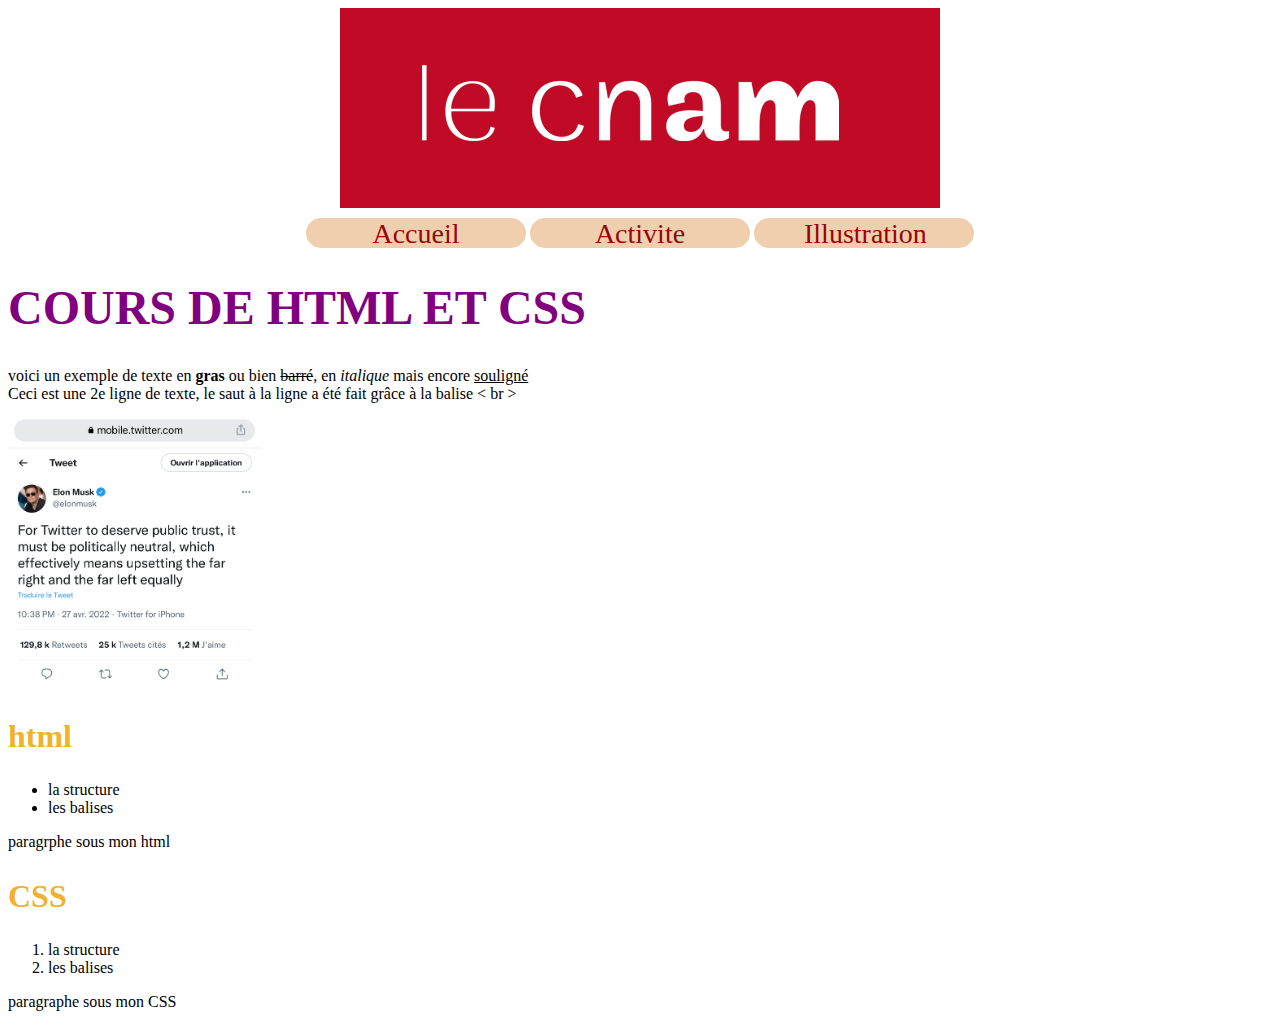
<file: index.html>
<!doctype html>
	<html>
	<head><title> création de page</title><!-- mon commentaire-->
	<link rel= "stylesheet"href="feuille_style.css">
	</head>
	
	<body>
	
	<header>
	<div id="banniere"></div>
	</header>
	
	
	
	<ul id="nav">
		<li><a href = "index.html">Accueil</a></li>
		<li><a href="activite.html">Activite</a></li>
		<li><a href="illustration.html">Illustration</a></li>
	</ul>


	<h1> COURS DE HTML ET CSS </h1>
	<p>voici un exemple de texte en <b>gras</b> ou bien <s>barré</s>, en <em>italique</em> mais encore <u>souligné</u> </br> <!-- </br> est une balise orpheline -->
        Ceci est une 2e ligne de texte, le saut à la ligne a été fait grâce à la balise < br >
        </p>
	

	
	<img src="IMG_6634.jpg" alt="un post elon musk">
	
	<h2>html</h2>
	<ul><!--ul=unordered list la puce est un point-->
		<li> la structure</li>
		<li> les balises</li></ul>
	
	<p>paragrphe sous mon html</p>
	
	
	<h2>CSS</h2>
	<ol><!--ol= ordered list la puce est un chiffre -->
		<li> la structure</li>
		<li> les balises</li></ol>
	
	<p> paragraphe sous mon CSS</p>
	
	
	
	</body>
	
	
	
	
	
	
	</html>
</file>
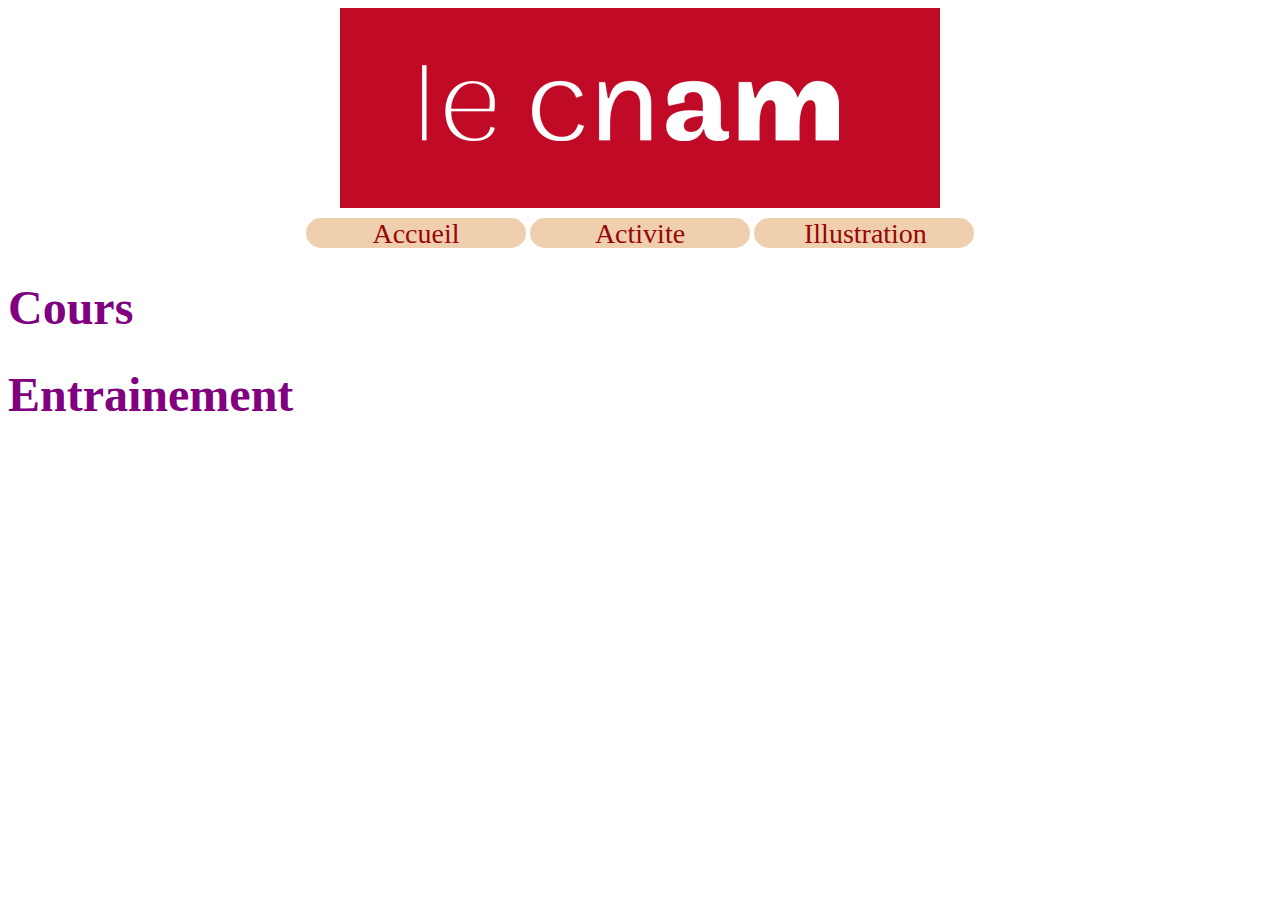
<file: activite.html>
<!doctype html>
	<html>
	<head><title> création de la 2eme page </title><!-- mon commentaire-->
	<link rel= "stylesheet"href="feuille_style.css">
	</head>
	<body>
	<header>
	<div id="banniere"></div>
	</header>
	
	
	<ul id="nav">
	<li><a href = "index.html">Accueil</a></li>
	<li><a href="activite.html">Activite</a></li>
	<li><a href="illustration.html">Illustration</a></li>

	</ul>

	
	<h1> Cours</h1>
	<h1> Entrainement</h1>
	</body>
	</html>
</file>
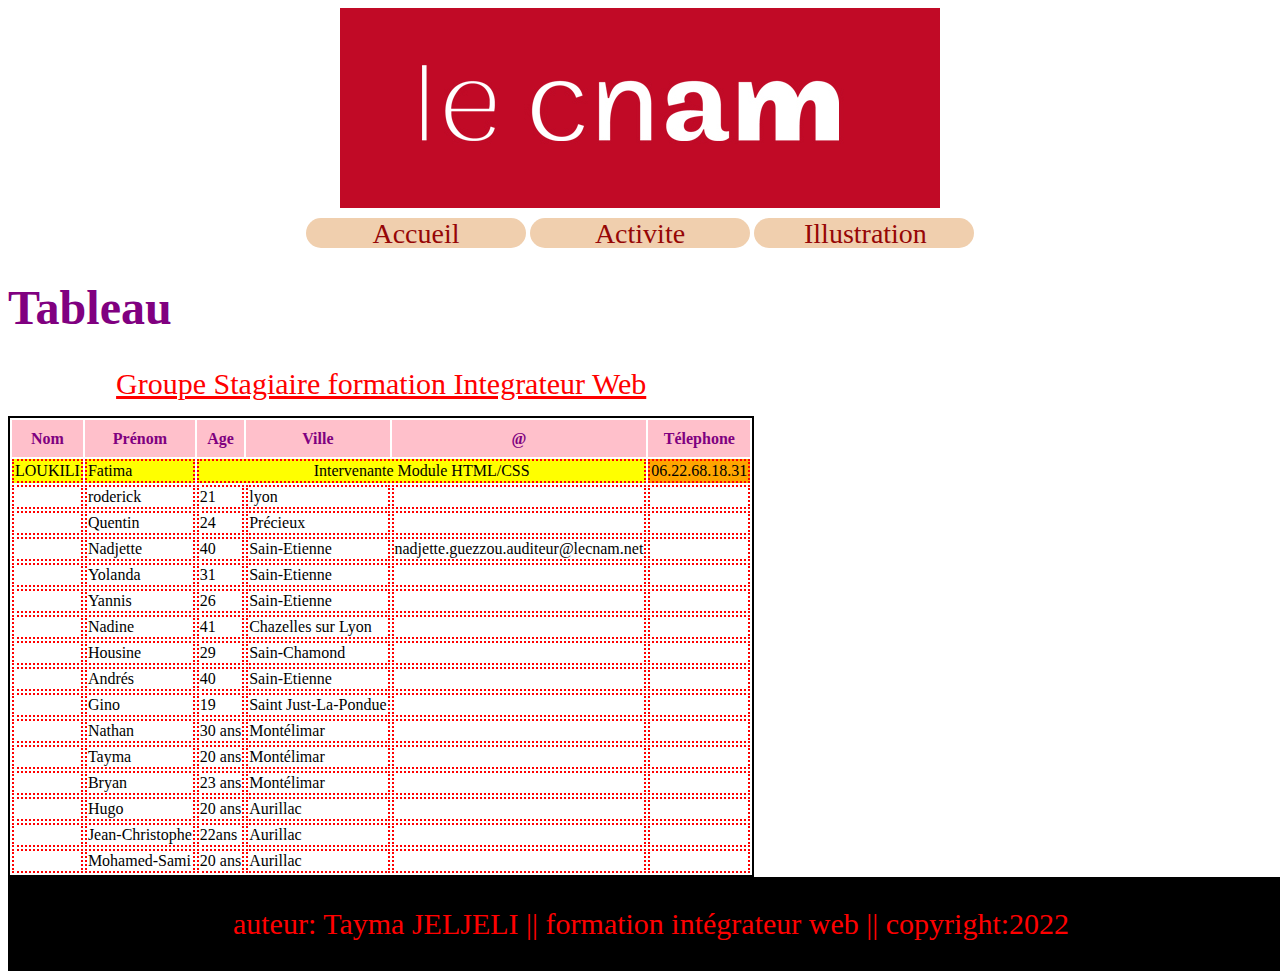
<file: illustration.html>
<!doctype html>
	<html>
	<head><title> création de la 3eme page </title><!-- mon commentaire-->
	<link rel= "stylesheet"href="feuille_style.css">
	</head>
	<body>
	<header>
	<div id="banniere"></div>
	</header>
	
	<ul id="nav">
	<li><a href = "index.html">Accueil</a></li>
	<li><a href="activite.html">Activite</a></li>
	<li><a href="illustration.html">Illustration</a></li>

	</ul>

	<h1> Tableau</h1>
	<table>
	<caption> Groupe Stagiaire formation Integrateur Web</caption>
	
    <tr> <!--on ajoute une ligne horizontale-->
	
	             <th> Nom </th> <!-- on ajoute une cellule (colonne)-->
	             <th> Prénom </th>
				 <th> Age </th>
				 <th> Ville </th>
				 <th> @</th>
				 <th> Télephone </th>
	</tr>			 


	 <tr>        <td id="interv">LOUKILI</td>
                 <td id="interv">Fatima</td>
                 <td id="interv"colspan="3" style="text-align: center">Intervenante Module HTML/CSS</td>
                 <td id="tel">06.22.68.18.31</td>
    </tr>
			 
			 
	<tr>         <td>  </td>
	             <td>roderick</td>
				 <td>21 </td>
				 <td>lyon</td>
				 <td></td>
				 <td></td>
		   </tr>		
	
	<tr>         <td></td>
	             <td> Quentin </td>
				 <td>24</td>
				 <td>Précieux</td>
				 <td></td>
				 <td></td>
		</tr>		
		
		<tr>     <td> </td>
	             <td> Nadjette</td>
				 <td>40</td>
				 <td>Sain-Etienne</td>
				 <td>nadjette.guezzou.auditeur@lecnam.net</td>
				 <td></td>
		   </tr>		
		
		<tr>     <td></td>
	             <td> Yolanda</td>
				 <td>31</td>
				 <td>Sain-Etienne</td>
				 <td></td>
				 <td></td>
		</tr>		
		
		<tr>     <td></td>
	             <td> Yannis </td>
				 <td>26</td>
				 <td>Sain-Etienne</td>
				 <td></td>
				 <td></td>
		</tr>		
		
		<tr>     <td></td>
	             <td> Nadine</td>
				 <td>41</td>
				 <td>Chazelles sur Lyon </td>
				 <td></td>
				 <td></td>
		</tr>		
		
		<tr>     <td></td>
	             <td> Housine </td>
				 <td> 29</td>
				 <td>Sain-Chamond</td>
				 <td></td>
				 <td></td>
		</tr>		
	
	<tr>         <td></td>
	             <td> Andrés </td>
				 <td>40</td>
				 <td>Sain-Etienne</td>
				 <td></td>
				 <td></td>
		</tr>		
		
		<tr>     <td></td>
	             <td> Gino </td>
				 <td>19</td>
				 <td>Saint Just-La-Pondue </td>
				 <td></td>
				 <td></td>
		</tr>		
		
		<tr>     <td></td>
	             <td>Nathan</td>
				 <td>30 ans </td>
				 <td>Montélimar</td>
				 <td></td>
				 <td></td>
		</tr>		
		
		<tr>     <td></td>
	             <td> Tayma </td>
				 <td> 20 ans</td>
				 <td>Montélimar</td>
				 <td></td>
				 <td></td>
		</tr>		
		
		<tr>     <td> </td>
	             <td>Bryan</td>
				 <td>23 ans </td>
				 <td> Montélimar</td>
				 <td></td>
				 <td></td>
		</tr>		
		
		<tr>     <td></td>
	             <td>Hugo </td>
				 <td> 20 ans </td>
				 <td>Aurillac</td>
				 <td></td>
				 <td></td>
		</tr>		
		
		<tr>     <td></td>
	             <td> Jean-Christophe </td>
				 <td> 22ans </td>
				 <td>Aurillac</td>
				 <td></td>
				 <td></td>
		</tr>		
		
		<tr>     <td></td>
	             <td>Mohamed-Sami </td>
				 <td>20 ans </td>
				 <td>Aurillac</td>
				 <td></td>
				 <td></td>
		</tr>		
		
	</table>
	       
<footer>
<div id="p1">auteur: Tayma JELJELI || formation intégrateur web || copyright:2022
</div>
</footer>
		   
	</body>
	</html>
</file>
<file: feuille_style.css>
h1{color:purple;font-size:3em}/* lalalala*/



h2{color:#F0B22E;font-size:2em}
img{width:20%;height:20%;}

#nav{padding:0;margin:0;/* espace entre la marge du haut et le menu*/
text-align:center;/*centrer le texte*/}

#nav li{ display: inline;
list-style:none;/*nécessaire Internet exploreur 7*/}

#nav a{ display:inline-block;
		margin:0 40 3 40px;
		background: #F0CFAE;/* la couleur de fond*/
		width:120px;
		text-decoration:none;/*pas d'héritage avec effet souligné*/
		color:#960606;/* la couleur du texte*/
		height:30px;/*la hauteur*/
		line-height:3 50 3 50px;/* interligne*/
		padding:0 50px;/* marges interieur*/ 
		font-family: Open Sans ;/* police d'ecriture*/
		font-size:28px;/* taille du texte*/
        border-radius: 20px;
}

#nav a:hover{background:white;}

table { border:2px solid black;}

tr{background-color:white;}
td { border:2px DOTTED red;}

#interv{ background-color: yellow;}
#tel{ background-color: orange;}

caption{margin-bottom:15px;
        color: red;
		text-decoration: underline;
		font-size:30px;
}

th{/*border:2px solid red;*/
   background-color:pink;
   height:35px;
   border: ridge 1,5px;
   color: purple;
}


#banniere
{ background-image: url("lecnam.jpg");
width:600px ;
height:200px;
margin: auto;
margin-bottom: 10px;}

p{ color: black;
   front-size:18px;
   text-align: justify;
}   

.entete{ background-color: pink;}

footer{ background: black;
       width: 97%;
	  justify-content:center;/*center horizontalement*/
	  display: flex;
	  padding:30px;
	  margin-left: auto;
	  margin-right:auto; 
	  
}
	  
	#p1{ font-size: 30px;
         color: red;
	 }
</file>
